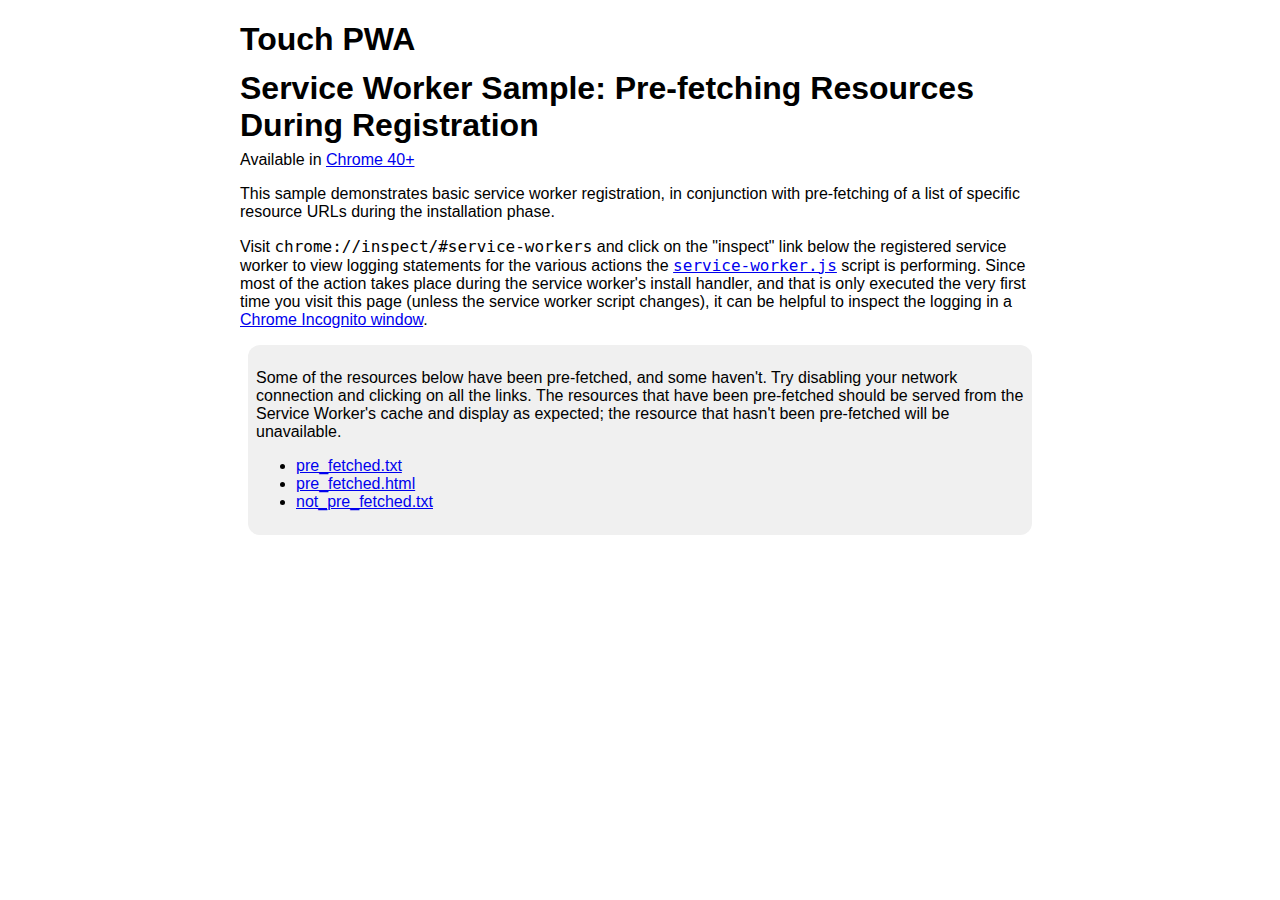
<file: index.html>
<!doctype html>
<!--
Copyright 2014 Google Inc. All Rights Reserved.
Licensed under the Apache License, Version 2.0 (the "License");
you may not use this file except in compliance with the License.
You may obtain a copy of the License at
  http://www.apache.org/licenses/LICENSE-2.0
Unless required by applicable law or agreed to in writing, software
distributed under the License is distributed on an "AS IS" BASIS,
WITHOUT WARRANTIES OR CONDITIONS OF ANY KIND, either express or implied.
See the License for the specific language governing permissions and
limitations under the License.
-->
<html lang="ko">
  <head>
    <meta charset="utf-8">
    <meta http-equiv="X-UA-Compatible" content="IE=edge">

    <meta name="description" content="Sample of pre-fetching resources during service worker registration.">

    <meta name="viewport" content="width=device-width, initial-scale=1">

    <title>Service Worker Sample: Pre-fetching Resources During Registration</title>

    <!-- Add to homescreen for Chrome on Android -->
    <meta name="mobile-web-app-capable" content="yes">
    <link rel="icon" sizes="192x192" href="/images/touch/chrome-touch-icon-192x192.png">

    <!-- Add to homescreen for Safari on iOS -->
    <meta name="apple-mobile-web-app-title" content="Service Worker Sample: Pre-fetching Resources During Registration">

    <meta name="apple-mobile-web-app-capable" content="yes">
    <meta name="apple-mobile-web-app-status-bar-style" content="black">
    <link rel="apple-touch-icon-precomposed" href="/images/apple-touch-icon-precomposed.png">

    <!-- Tile icon for Win8 (144x144 + tile color) -->
    <meta name="msapplication-TileImage" content="/images/touch/ms-touch-icon-144x144-precomposed.png">
    <meta name="msapplication-TileColor" content="#3372DF">

    <link rel="icon" href="/images/favicon.ico">

    <link rel="manifest" href="/manifest.json">

    <script>
      // Service workers require HTTPS (http://goo.gl/lq4gCo). If we're running on a real web server
      // (as opposed to localhost on a custom port, which is whitelisted), then change the protocol to HTTPS.
      if ((!location.port || location.port == "80") && location.protocol != 'https:') {
        location.protocol = 'https:';
      }
    </script>

    <link rel="stylesheet" href="/styles/main.css">
  </head>

  <body>
	<header class="header">
		<h1 class="header__title">Touch PWA</h1>
	</header>
    <h1>Service Worker Sample: Pre-fetching Resources During Registration</h1>

    <p>Available in <a href="https://www.chromestatus.com/feature/6561526227927040">Chrome 40+</a></p>

    <p>
      This sample demonstrates basic service worker registration, in conjunction with pre-fetching of a list
      of specific resource URLs during the installation phase.
    </p>

    <p>
      Visit <code>chrome://inspect/#service-workers</code> and click on the "inspect" link below
      the registered service worker to view logging statements for the various actions the
      <code><a href="service-worker.js">service-worker.js</a></code> script is performing.
      Since most of the action takes place during the service worker's install handler, and that is
      only executed the very first time you visit this page (unless the service worker script changes),
      it can be helpful to inspect the logging in a
      <a href="https://support.google.com/chrome/answer/95464">Chrome Incognito window</a>.
    </p>

    <div class="output">
      <div id="status"></div>

      <div id="files" style="display: none">
        <p>
          Some of the resources below have been pre-fetched, and some haven't. Try disabling your network connection
          and clicking on all the links. The resources that have been pre-fetched should be served from the Service
          Worker's cache and display as expected; the resource that hasn't been pre-fetched will be unavailable.
        </p>

        <ul>
          <li><a href="/static/pre_fetched.txt" target="_blank">pre_fetched.txt</a></li>
          <li><a href="/static/pre_fetched.html" target="_blank">pre_fetched.html</a></li>
          <li><a href="/static/not_pre_fetched.txt" target="_blank">not_pre_fetched.txt</a></li>
        </ul>
      </div>
    </div>

    <script>
      function showFilesList() {
        document.querySelector('#files').style.display = 'block';
      }
      // Helper function which returns a promise which resolves once the service worker registration
      // is past the "installing" state.
      function waitUntilInstalled(registration) {
        return new Promise(function(resolve, reject) {
          if (registration.installing) {
            // If the current registration represents the "installing" service worker, then wait
            // until the installation step (during which the resources are pre-fetched) completes
            // to display the file list.
            registration.installing.addEventListener('statechange', function(e) {
              if (e.target.state == 'installed') {
                resolve();
              } else if(e.target.state == 'redundant') {
                reject();
              }
            });
          } else {
            // Otherwise, if this isn't the "installing" service worker, then installation must have been
            // completed during a previous visit to this page, and the resources are already pre-fetched.
            // So we can show the list of files right away.
            resolve();
          }
        });
      }
      if ('serviceWorker' in navigator) {
        navigator.serviceWorker.register('./service-worker.js', {scope: './'})
          .then(waitUntilInstalled)
          .then(showFilesList)
          .catch(function(error) {
            // Something went wrong during registration. The service-worker.js file
            // might be unavailable or contain a syntax error.
            document.querySelector('#status').textContent = error;
          });
      } else {
        // The current browser doesn't support service workers.
        var aElement = document.createElement('a');
        aElement.href = 'http://www.chromium.org/blink/serviceworker/service-worker-faq';
        aElement.textContent = 'Service workers are not supported in the current browser.';
        document.querySelector('#status').appendChild(aElement);
      }
    </script>

    <script>
      /* jshint ignore:start */
      (function(i,s,o,g,r,a,m){i['GoogleAnalyticsObject']=r;i[r]=i[r]||function(){
        (i[r].q=i[r].q||[]).push(arguments)},i[r].l=1*new Date();a=s.createElement(o),
        m=s.getElementsByTagName(o)[0];a.async=1;a.src=g;m.parentNode.insertBefore(a,m)
      })(window,document,'script','//www.google-analytics.com/analytics.js','ga');
      ga('create', 'UA-53563471-1', 'auto');
      ga('send', 'pageview');
      /* jshint ignore:end */
    </script>
    <!-- Built with love using Web Starter Kit -->
  </body>
</html>
</file>
<file: styles/main.css>
body {
  background-color: #ffffff;
  box-sizing: border-box;
  font-family: "Roboto", "Helvetica", "Arial", sans-serif;
}

@media screen and (min-width: 832px) {
  body {
    width: 800px;
    margin: 0 auto;
  }
}

h1 {
  margin-bottom: -0.3em;
}

h2 {
  margin-top: 2em;
}

h3 {
  margin-bottom: -0.2em;
  margin-top: 2em;
}

.pageIcon {
  height: 2.3em;
  float: left;
  margin-right: 0.5em;
}

.availability {
  margin-bottom: 2em;
}

.output {
  background-color: #f0f0f0;
  border-radius: 0.75em;
  display: block;
  margin: 0.5em;
  padding: 0.5em;
}

#status {
  margin: .5em 0;
  font-style: italic;
}

#log {
  margin: .5em 0;
  white-space: pre-wrap;
}

#status:empty, #log:empty, #content:empty {
  display: none;
}

.highlight {
  border-radius: 0.75em;
  border: 1px solid #f0f0f0;
  display: block;
  margin: 0.5em;
  overflow-x: auto;
  padding: 0.5em;
}

code {
  font-family: Inconsolata, Consolas, monospace;
}

.c { color: #999988; font-style: italic } /* Comment */
.err { color: #a61717; background-color: #e3d2d2 } /* Error */
.k { font-weight: bold } /* Keyword */
.o { font-weight: bold } /* Operator */
.cm { color: #999988; font-style: italic } /* Comment.Multiline */
.cp { color: #999999; font-weight: bold } /* Comment.Preproc */
.c1 { color: #999988; font-style: italic } /* Comment.Single */
.cs { color: #999999; font-weight: bold; font-style: italic } /* Comment.Special */
.gd { color: #000000; background-color: #ffdddd } /* Generic.Deleted */
.gd .x { color: #000000; background-color: #ffaaaa } /* Generic.Deleted.Specific */
.ge { font-style: italic } /* Generic.Emph */
.gr { color: #aa0000 } /* Generic.Error */
.gh { color: #999999 } /* Generic.Heading */
.gi { color: #000000; background-color: #ddffdd } /* Generic.Inserted */
.gi .x { color: #000000; background-color: #aaffaa } /* Generic.Inserted.Specific */
.go { color: #888888 } /* Generic.Output */
.gp { color: #555555 } /* Generic.Prompt */
.gs { font-weight: bold } /* Generic.Strong */
.gu { color: #aaaaaa } /* Generic.Subheading */
.gt { color: #aa0000 } /* Generic.Traceback */
.kc { font-weight: bold } /* Keyword.Constant */
.kd { font-weight: bold } /* Keyword.Declaration */
.kp { font-weight: bold } /* Keyword.Pseudo */
.kr { font-weight: bold } /* Keyword.Reserved */
.kt { color: #445588; font-weight: bold } /* Keyword.Type */
.m { color: #009999 } /* Literal.Number */
.s { color: #d14 } /* Literal.String */
.na { color: #008080 } /* Name.Attribute */
.nb { color: #0086B3 } /* Name.Builtin */
.nc { color: #445588; font-weight: bold } /* Name.Class */
.no { color: #008080 } /* Name.Constant */
.ni { color: #800080 } /* Name.Entity */
.ne { color: #990000; font-weight: bold } /* Name.Exception */
.nf { color: #990000; font-weight: bold } /* Name.Function */
.nn { color: #555555 } /* Name.Namespace */
.nt { color: #000080 } /* Name.Tag */
.nv { color: #008080 } /* Name.Variable */
.ow { font-weight: bold } /* Operator.Word */
.w { color: #bbbbbb } /* Text.Whitespace */
.mf { color: #009999 } /* Literal.Number.Float */
.mh { color: #009999 } /* Literal.Number.Hex */
.mi { color: #009999 } /* Literal.Number.Integer */
.mo { color: #009999 } /* Literal.Number.Oct */
.sb { color: #d14 } /* Literal.String.Backtick */
.sc { color: #d14 } /* Literal.String.Char */
.sd { color: #d14 } /* Literal.String.Doc */
.s2 { color: #d14 } /* Literal.String.Double */
.se { color: #d14 } /* Literal.String.Escape */
.sh { color: #d14 } /* Literal.String.Heredoc */
.si { color: #d14 } /* Literal.String.Interpol */
.sx { color: #d14 } /* Literal.String.Other */
.sr { color: #009926 } /* Literal.String.Regex */
.s1 { color: #d14 } /* Literal.String.Single */
.ss { color: #990073 } /* Literal.String.Symbol */
.bp { color: #999999 } /* Name.Builtin.Pseudo */
.vc { color: #008080 } /* Name.Variable.Class */
.vg { color: #008080 } /* Name.Variable.Global */
.vi { color: #008080 } /* Name.Variable.Instance */
.il { color: #009999 } /* Literal.Number.Integer.Long */
</file>
